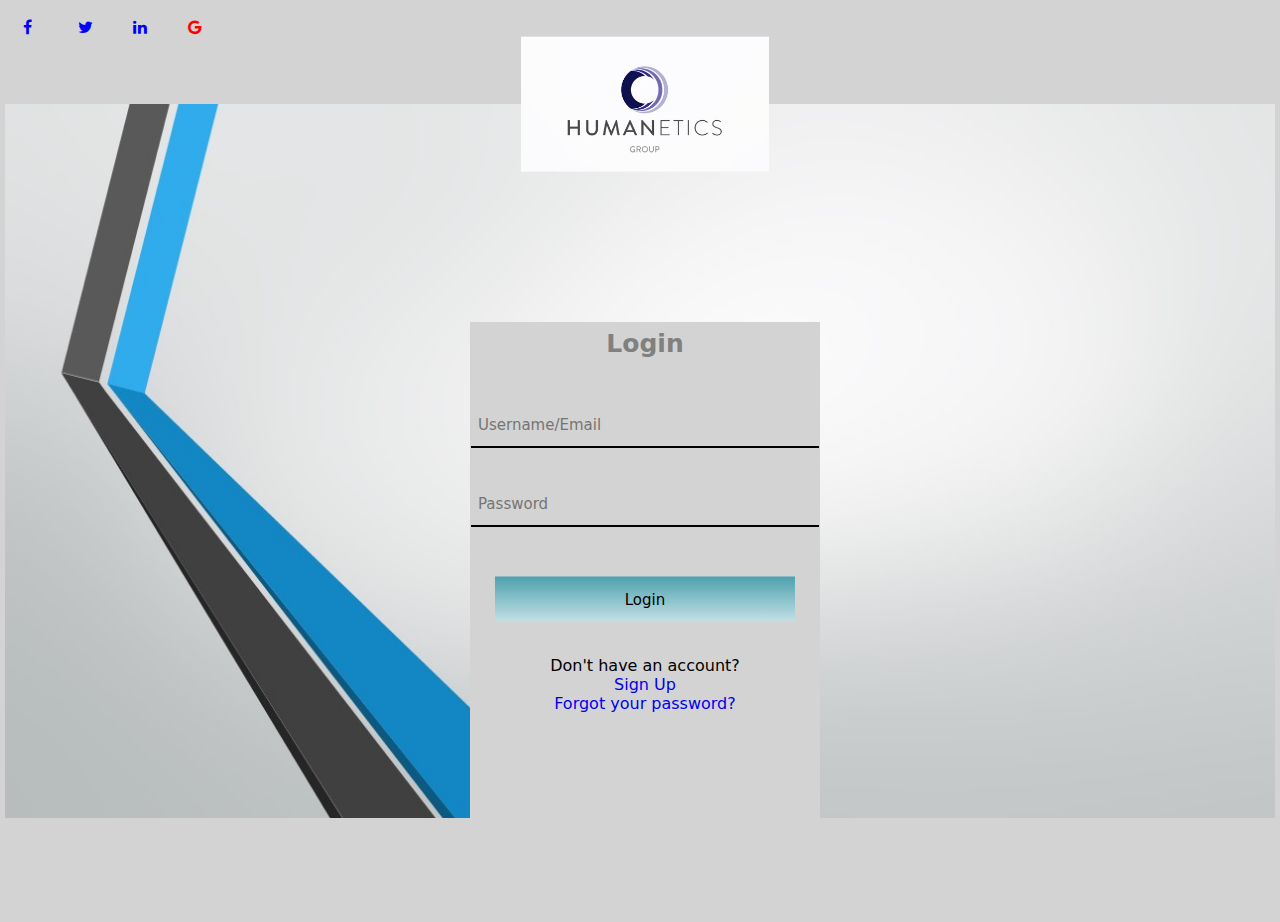
<file: index.html>
<!DOCTYPE html>
<html>
<head>
    <! -- Company Login page - Title page -->
    <title>Humanetics Group</title>
    <link rel="stylesheet" href="main.css">
    <link rel="stylesheet" href="https://cdnjs.cloudflare.com/ajax/libs/font-awesome/4.7.0/css/font-awesome.min.css">
</head>
<body>

<form>
    <! -- Header of Login page -->
    <h1>Login</h1>
    
    <div class="textBox">
        <! -- Text box - username - for login -->
        <input type="text" placeholder="Username/Email">
    </div>
    <div class="textBox">
        <! -- Text box - password - for login -->
        <input type="password" placeholder="Password">
    </div>

</form>

    <! -- Login button added -->

    <a href="homePage.html">
        <button class="loginBtn">Login</button>
    </a>

    <! -- Link for first time sign up and forgot password added -->
    <div class="signup">
        Don't have an account?
        </br>
        <a href="#">Sign Up</a>
        </br>
        <a href="#">Forgot your password?</a>
    </div>

<div>
    <img class="img-hr-logo" src="HRMS-logo.png" alt="HRMS logo">
</div>
<! -- Add icon library -->
<div>   
    <!-- Add font icons -->
    <a href="https://www.facebook.com/" class="fa fa-facebook"></a>
    <a href="https://twitter.com/i/flow/login" class="fa fa-twitter"></a>
    <a href="https://www.linkedin.com/login" class="fa fa-linkedin"></a>
    <a href="https://www.google.com/" class="fa fa-google"></a>
</div>
</body>
</html>
</file>
<file: main.css>
/* Select all the tags under .html file */
* {
    font-family: system-ui, -apple-system, BlinkMacSystemFont, 'Segoe UI', Roboto, Oxygen, Ubuntu, Cantarell, 'Open Sans', 'Helvetica Neue', sans-serif;
    margin: 5px;
    padding: 1px;
    text-decoration: none;
    box-sizing: border-box;
}
/* Design - Body section */
body{
    min-height: 100vh;
    /*background: linear-gradient(to left top, #780206, #061161);*/
    background-image: url("HRMS_image-3.jpg");
    background-repeat:no-repeat;
    background-position: center;
    background-color: lightgray;
    background-size: 100%;
}
form{
    background: linear-gradient(lightgray);    /* #4ca1af  , #c4e0e5 */
    width: 350px;
    height: 500px;
    padding-left: 75px 50px;
    position: absolute;
    left: 50%;
    top: 63%;
    transform: translate(-50%, -50%);
}
h1{
    text-align: center;
    margin-bottom: 45px;
    color: gray;
    font-size: 25px;
}
.textBox{
    border-bottom: 2px solid black;
    position: relative;
    margin: 35px 0;
}
.textBox input{
    background: none;
    border: none;
    outline: none;
    width: 100%;
    color: black;
    height: 30px;
    font-size: 15px;
}
.loginBtn{
    width: 300px;
    height: 45px;
    padding-left: 75px 50px;
    position: absolute;
    left: 50%;
    top: 66%;
    transform: translate(-50%, -50%);
    border: none;
    outline: #061161;
    background: linear-gradient(#4ca1af  , #c4e0e5);
    background-size: 200%;
    color: black;
    font-size: 15px;
}
.loginBtn:hover{
    font-size: 16px;
}
.signup{
    color: black;
    margin-top: 45px;
    text-align: center;
    padding-left: 75px 50px;
    position: absolute;
    left: 50%;
    top: 71%;
    transform: translate(-50%, -50%);
}

.img-hr-logo{
    width: 250px;
    padding-left: 75px 50px;
    position: absolute;
    left: 50%;
    top: 11%;
    transform: translate(-50%, -50%);
}
/* Create style icons */
.fa {
    padding: 20px;
    font-size: 30px;
    width: 2px;
    height: 100px;
    text-align: bottom;
    text-decoration: none;
    border-radius: 50%;
    left: 50%;
    top: 75%;
    transform: translate(-50%, -50%);
    
  } 
/* Add a hover effect */
.fa:hover {
    opacity: 0.7;
  }

  .fa-facebook {
    color: blue;
  }
  .fa-twitter {
    color: blue;
  }
  .fa-linkedin {
    color: blue;
  }
  .fa-google {
    color: red;
  }
</file>
